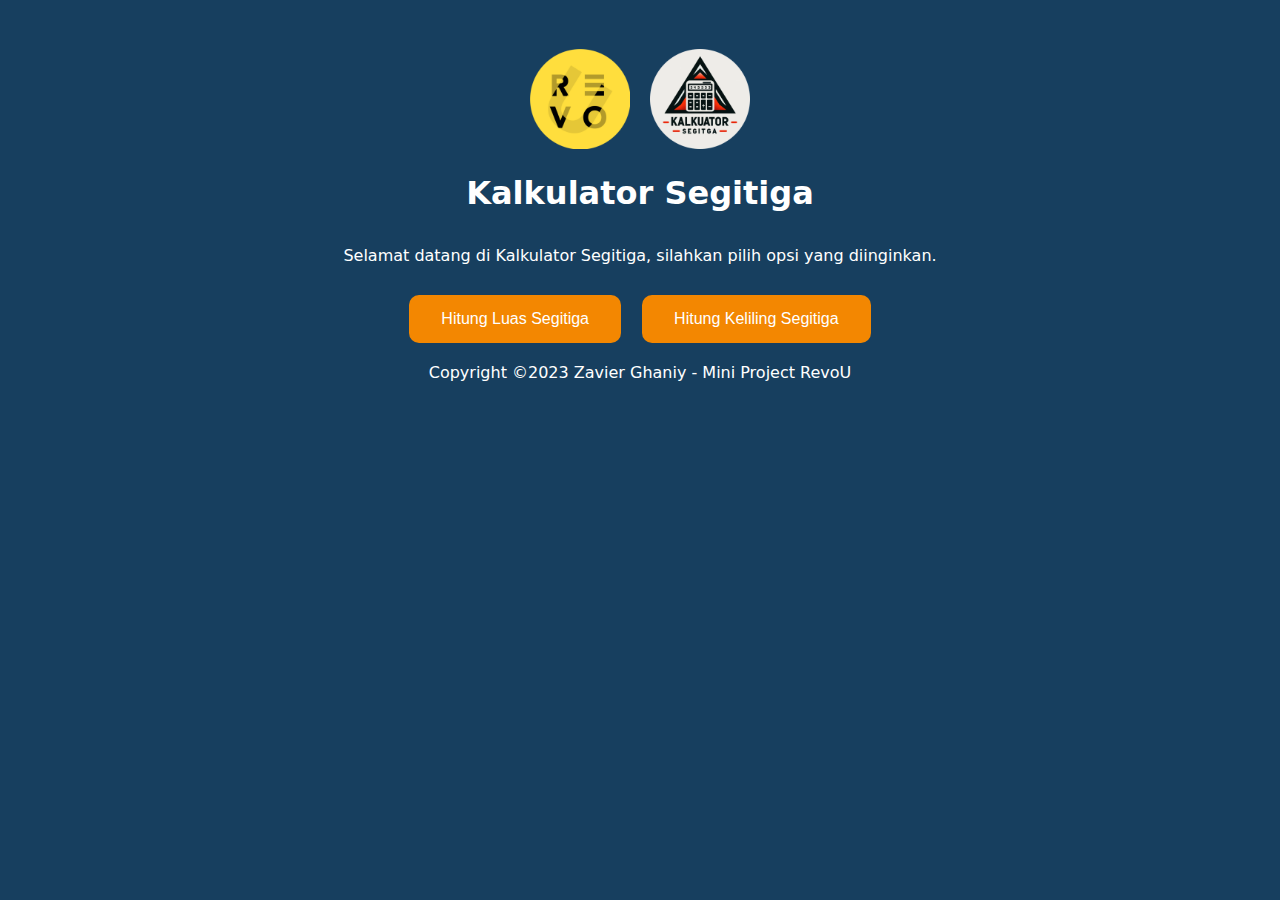
<file: index.html>
<!DOCTYPE html>
<html>
<head>
    <title>Kalkulator Segitiga</title>
    <link rel="stylesheet" href="css/style.css">
</head>
<body>
    <br>
    <img src="assets/logorevou.png" alt="RevoULogo" width="200">
    <img src="assets/logokalkulator.png" alt="KSLogo" width="200">
    <br>
    <h1>Kalkulator Segitiga</h1>
    <p>Selamat datang di Kalkulator Segitiga, silahkan pilih opsi yang diinginkan.</p>
    <div class="tombol-container">
        <button onclick="window.location.href='luas.html'">Hitung Luas Segitiga</button>
        <button onclick="window.location.href='keliling.html'">Hitung Keliling Segitiga</button>
    </div>
    <p>Copyright &copy2023 Zavier Ghaniy - Mini Project RevoU</p>
</body>
</html>
</file>
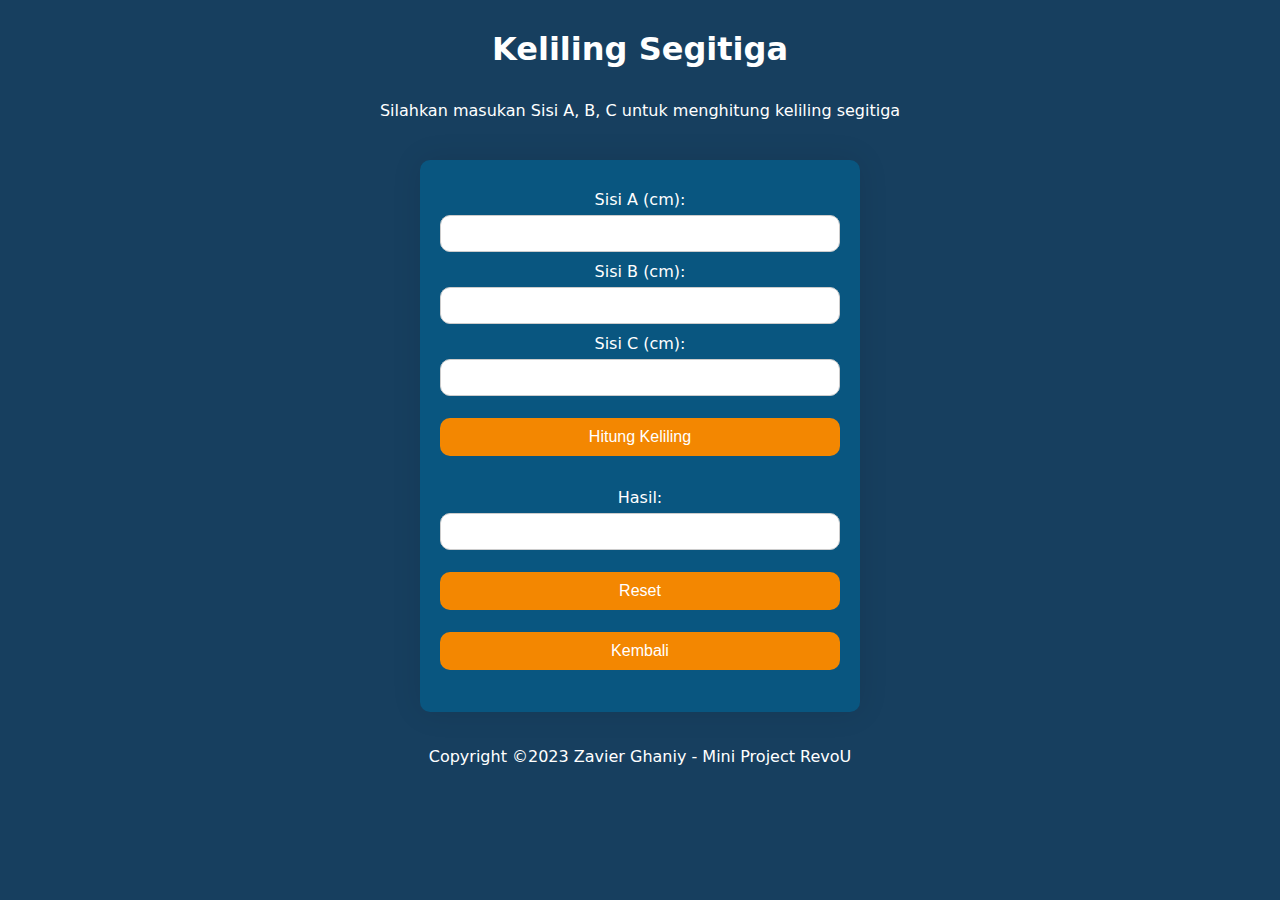
<file: keliling.html>
<!DOCTYPE html>
<html>
<head>
    <title>Keliling Segitiga</title>
    <link rel="stylesheet" href="css/style.css">
</head>
<body>
    <h1>Keliling Segitiga</h1>
    <p>Silahkan masukan Sisi A, B, C untuk menghitung keliling segitiga</p>

    <form>
        <label for="sisiA">Sisi A (cm):</label>
        <input type="number" id="sisiA" name="sisiA">
        <br>
        <label for="sisiB">Sisi B (cm):</label>
        <input type="number" id="sisiB" name="sisiB">
        <br>
        <label for="sisiC">Sisi C (cm):</label>
        <input type="number" id="sisiC" name="sisiC">
        <br>
        <button type="button" onclick="hitungKeliling()">Hitung Keliling</button>
        <br>
        <label for="hasil">Hasil:</label>
        <input type="text" id="hasil" name="hasil" readonly>
        <button type="buttonreset" onclick="resetForm()">Reset</button>
        <button type="button" onclick="window.location.href='index.html'">Kembali</button>
    </form>
    <p>Copyright &copy2023 Zavier Ghaniy - Mini Project RevoU</p>
    <script src="js/script.js"></script>
</body>
</html>
</file>
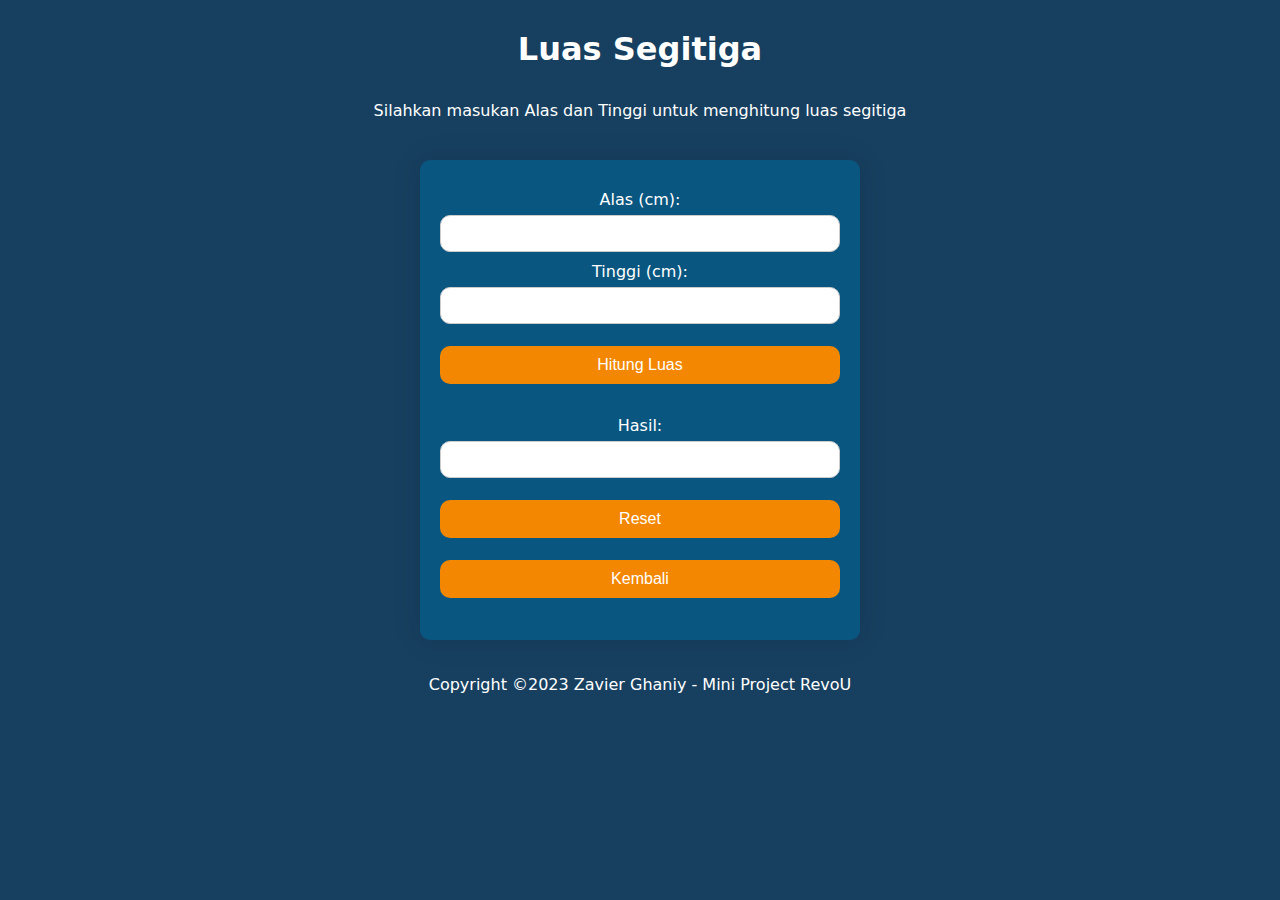
<file: luas.html>
<!DOCTYPE html>
<html>
<head>
    <title>Luas Segitiga</title>
    <link rel="stylesheet" href="css/style.css">
</head>
<body>
    <h1>Luas Segitiga</h1>
    <p>Silahkan masukan Alas dan Tinggi untuk menghitung luas segitiga</p>
    <form>
        <label for="alas">Alas (cm):</label>
        <input type="number" id="alas" name="alas">
        <br>
        <label for="tinggi">Tinggi (cm):</label>
        <input type="number" id="tinggi" name="tinggi">
        <br>
        <button type="button" onclick="hitungLuas()">Hitung Luas</button>
        <br>
        <label for="hasil">Hasil:</label>
        <input type="text" id="hasil" name="hasil" readonly>
        <br>
        <button type="buttonreset" onclick="resetForm()">Reset</button>
        <button type="button" onclick="window.location.href='index.html'">Kembali</button>
    </form>
    <p>Copyright &copy2023 Zavier Ghaniy - Mini Project RevoU</p>
    <script src="js/script.js"></script>
</body>
</html>
</file>
<file: css/style.css>
body {
    font-family: system-ui, 'Segoe UI';
    color: #fff;
    background-color: #173F5F;
    margin-top: 30px;
    text-align: center;
}

img {
    margin-left: 7px;
    margin-right: 7px;
    width: 100px;
    height: 100px;
}

h1 {
    height: 50px;
    text-align: center;
}

.tombol-container {
    display: inline-block;
    margin-top: 10px;;
}

button {
    background-color: #f38701;
    border: none;
    border-radius: 10px;
    color: white;
    padding: 15px 32px;
    text-align: center;
    text-decoration: none;
    display: inline-block;
    font-size: 16px;
    margin: 4px 8px;
    cursor: pointer;
}

form {
    background-color: #095680;
    border-radius: 10px;
    padding: 20px;
    max-width: 400px;
    margin: 40px auto;
    margin-bottom: 35px;
    box-shadow: 0 0 30px 0 rgba(0, 0, 0, 0.1);
}

label {
    display: block;
    margin-top: 10px;
}

input[type="number"] {;
    width: 100%;
    padding: 10px;
    margin-top: 6px;
    border-radius: 10px;
    border: 1px solid #ccc;
    box-sizing: border-box;
}

input[type="text"] {;
    width: 100%;
    padding: 10px;
    margin-top: 6px;
    border-radius: 10px;
    border: 1px solid #ccc;
    box-sizing: border-box;
}

button[type="button"] {
    background-color: #f38701;
    color: white;
    padding: 10px 20px;
    margin-top: 16px;
    margin: 22px 0px;
    border: none;
    cursor: pointer;
    width: 100%;
}

button[type="button"]:hover {
    background-color: #bd6b07;
}

button[type="buttonreset"] {
    background-color: #f38701;
    color: white;
    padding: 10px 20px;
    margin-top: 16px;
    margin: 22px 0px;
    margin-bottom: 0px;
    border: none;
    cursor: pointer;
    width: 100%;
}

button[type="buttonreset"]:hover {
    background-color: #bd6b07;
}

input[type="number"]:focus {
    border-color: #bd6b07;
}
</file>
